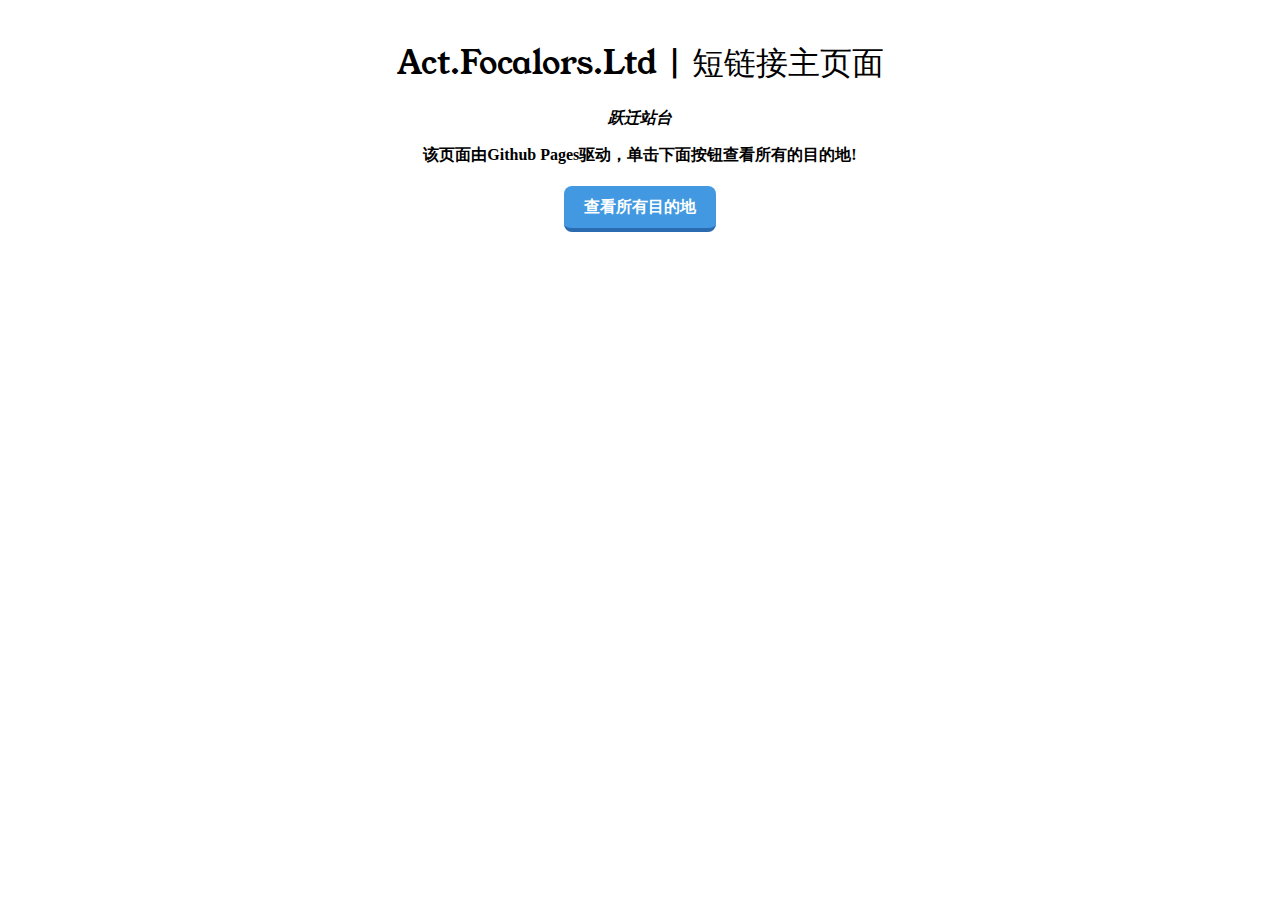
<file: index.html>
<!DOCTYPE html>
<html lang="zh">
<head>
  <meta charset="UTF-8">
  <meta name="viewport" content="width=device-width, initial-scale=1.0">
  <title>Act.Focalors.Ltd | 跃迁站台</title>
  <meta type="description" content="短链接主页面!">
  <link rel="stylesheet" href="main.css">
  <link rel="stylesheet" href="https://npm.elemecdn.com/lxgw-wenkai-webfont@1.1.0/lxgwwenkai-regular.css" />
</head>
<body>
  <div class="template-box">
    <div style="margin-bottom: 20px;">
      <h1>Act.Focalors.Ltd | 短链接主页面</h1>
      <p><i>跃迁站台</i></p>
      <p>该页面由Github Pages驱动，单击下面按钮查看所有的目的地!</p>
    </div>
    <div>
      <a href="https://github.com/IamFurina/shortify2/blob/main/routes.yml" target="_blank" class="button">查看所有目的地</a>
    </div>
  </div>
</body>
</html>
</file>
<file: main.css>
@import url('https://fonts.googleapis.com/css2?family=Young+Serif&display=swap');

:root {
  --x-outer-margin: 20px;
}

* {
  font-family: sans-serif;
}

body {
  padding: var(--x-outer-margin);
  margin: 0;
  overflow: visible;
}

h1, h2, h3 {
  font-family: Young Serif, serif;
  font-weight: 400;
}

a.button {
  display: inline-block;
  outline: 0;
  border: 0;
  width: 100%;
  box-sizing: border-box;
  cursor: pointer;
  background-color: #4299e1;
  border-radius: 8px;
  text-decoration: none;
  padding: 8px 20px;
  font-size: 16px;
  border-bottom: 4px solid #2b6cb0;
  font-weight: 700;
  color: white;
  line-height: 26px;
  margin-bottom: 5px;
}

a.button:hover {
  background-color: #398bdc;
}

.redirect-box {
  margin-top: 20px;
  overflow-wrap: break-word;
}

.redirect-box > .url-block {
  background-color: #f1f5f9;
  position: relative;
  width: 100%;
  padding: 20px;
  box-sizing: border-box;
  border-radius: 8px 8px 0 0;
  font-family: monospace;
  font-weight: normal;
}

.redirect-box > a.button {
  border-radius: 0 0 8px 8px;
}

@media (min-width: 640px) {
  .template-box {
    text-align: center;
    max-width: 600px;
    margin: 0 auto;
  }

  a.button {
    width: auto;
  }

  .redirect-box > a.button {
    border-radius: 8px;
    margin-top: 8px;
  }

  .redirect-box > .url-block {
    border-radius: 8px;
  }

  button {
    width: auto;
  }
 * {
    font-family: LXGW WenKai;
  }
  * {
    font-weight: bold;
  }
  body {
    font-family: LXGW WenKai;
  }
}
</file>
